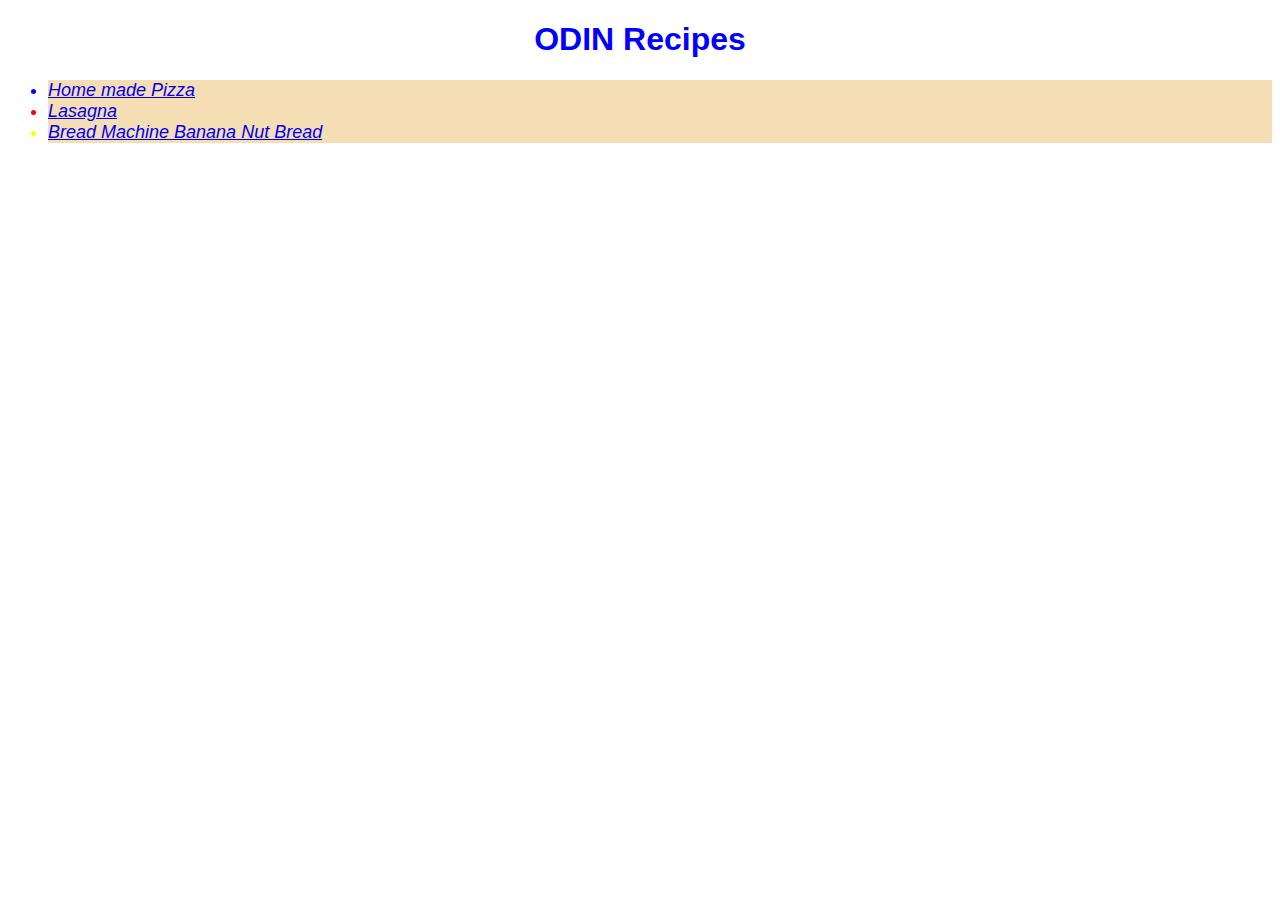
<file: index.html>
<!DOCTYPE html>
<html lang="en">

<head>
    <meta charset="utf-8">
    <title>Odin Recipes</title>
    <link rel="stylesheet" href="style.css">

</head>

<body>

    <h1 class="cap"><strong>ODIN Recipes</strong></h1>
    
    <ul> 
        <li id="one"><a href="./recipes/pizza.html" target="_blank" rel="noopener noreferrer"><em>Home made Pizza</em></a></li>
        <li id="two"><a href="./recipes/lasagna.html" target="_blank" rel="noopener noreferrer"><em>Lasagna</em></a></li>
        <li id="three"><a href="./recipes/bread.html" target="_blank" rel="noopener noreferrer"><em>Bread Machine Banana Nut Bread</em></a></li>
    </ul>
</body>



</html>
</file>
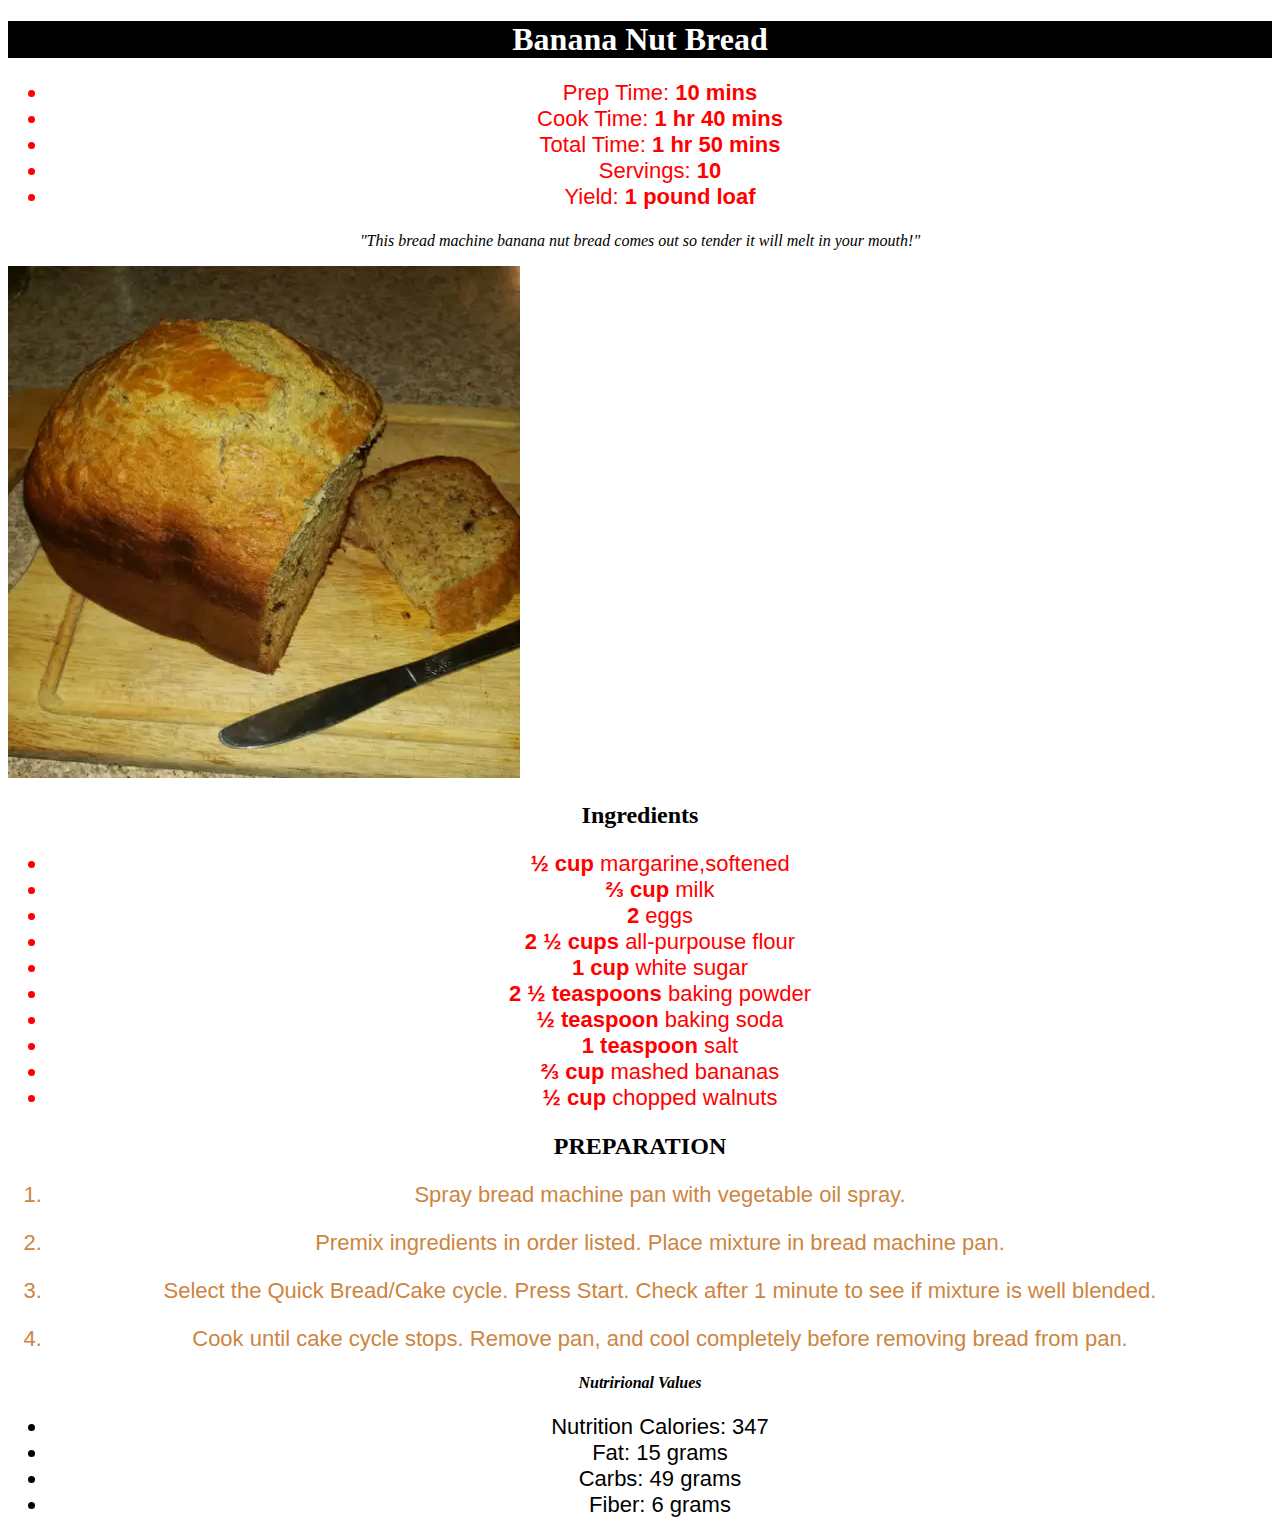
<file: recipes/bread.html>
<!DOCTYPE html>
<html lang="en">
    <head>
        <meta charset="utf-8">
        <title>Bread Machine Banana Nut Bread</title>
        <link rel="stylesheet" href="../style.css">
    </head>

    <body>
        <h1 id="head">Banana Nut Bread</h1>

        <ul class="lista">
            <li>Prep Time: <strong> 10 mins </strong></li>
            <li>Cook Time: <strong>1 hr 40 mins</strong></li>
            <li>Total Time: <strong>1 hr 50 mins</strong></li>
            <li>Servings: <strong>10</strong></li>
            <li>Yield: <strong>1 pound loaf</strong></li>
        </ul>

        

        <p class="ing"><em>"This bread machine banana nut bread comes out so tender it will melt in your mouth!"</em></p>

        <img src="../img/bread.webp" alt="A picture with the Bread showing it s tenderness">

            <h2 class="ing">Ingredients</h2>

        <ul class="lista">
            <li><strong> ½ cup</strong> margarine,softened </li>
            <li><strong> ⅔ cup</strong> milk </li>
            <li><strong> 2 </strong> eggs </li>
            <li><strong> 2 ½ cups</strong> all-purpouse flour </li>
            <li><strong> 1 cup </strong> white sugar </li>
            <li><strong> 2 ½ teaspoons </strong> baking powder </li>
            <li><strong> ½ teaspoon </strong> baking soda </li>
            <li><strong> 1 teaspoon </strong> salt </li>
            <li><strong> ⅔ cup </strong> mashed bananas </li>
            <li><strong> ½ cup</strong> chopped walnuts</li>
        </ul>

            <h2 class="ing">PREPARATION</h2>

        <ol class="lista prp">
            <li><p>Spray bread machine pan with vegetable oil spray.</p></li>
            <li><p>Premix ingredients in order listed. Place mixture in bread machine pan. </p></li>
            <li><p>Select the Quick Bread/Cake cycle. Press Start. Check after 1 minute to see if mixture is well blended. </p></li>
            <li><p>Cook until cake cycle stops. Remove pan, and cool completely before removing bread from pan. </p></li>

        </ol>

        <h4 class="ing"><em>Nutrirional Values</em></h4>

        <ul class="lista nutr">
            <li><strong>Nutrition Calories: 347 </strong></li>
            <li><strong>Fat: 15 grams </strong></li>
            <li><strong>Carbs: 49 grams</strong></li>
            <li><strong>Fiber: 6 grams </strong></li>
        </ul>


    </body>
</html>
</file>
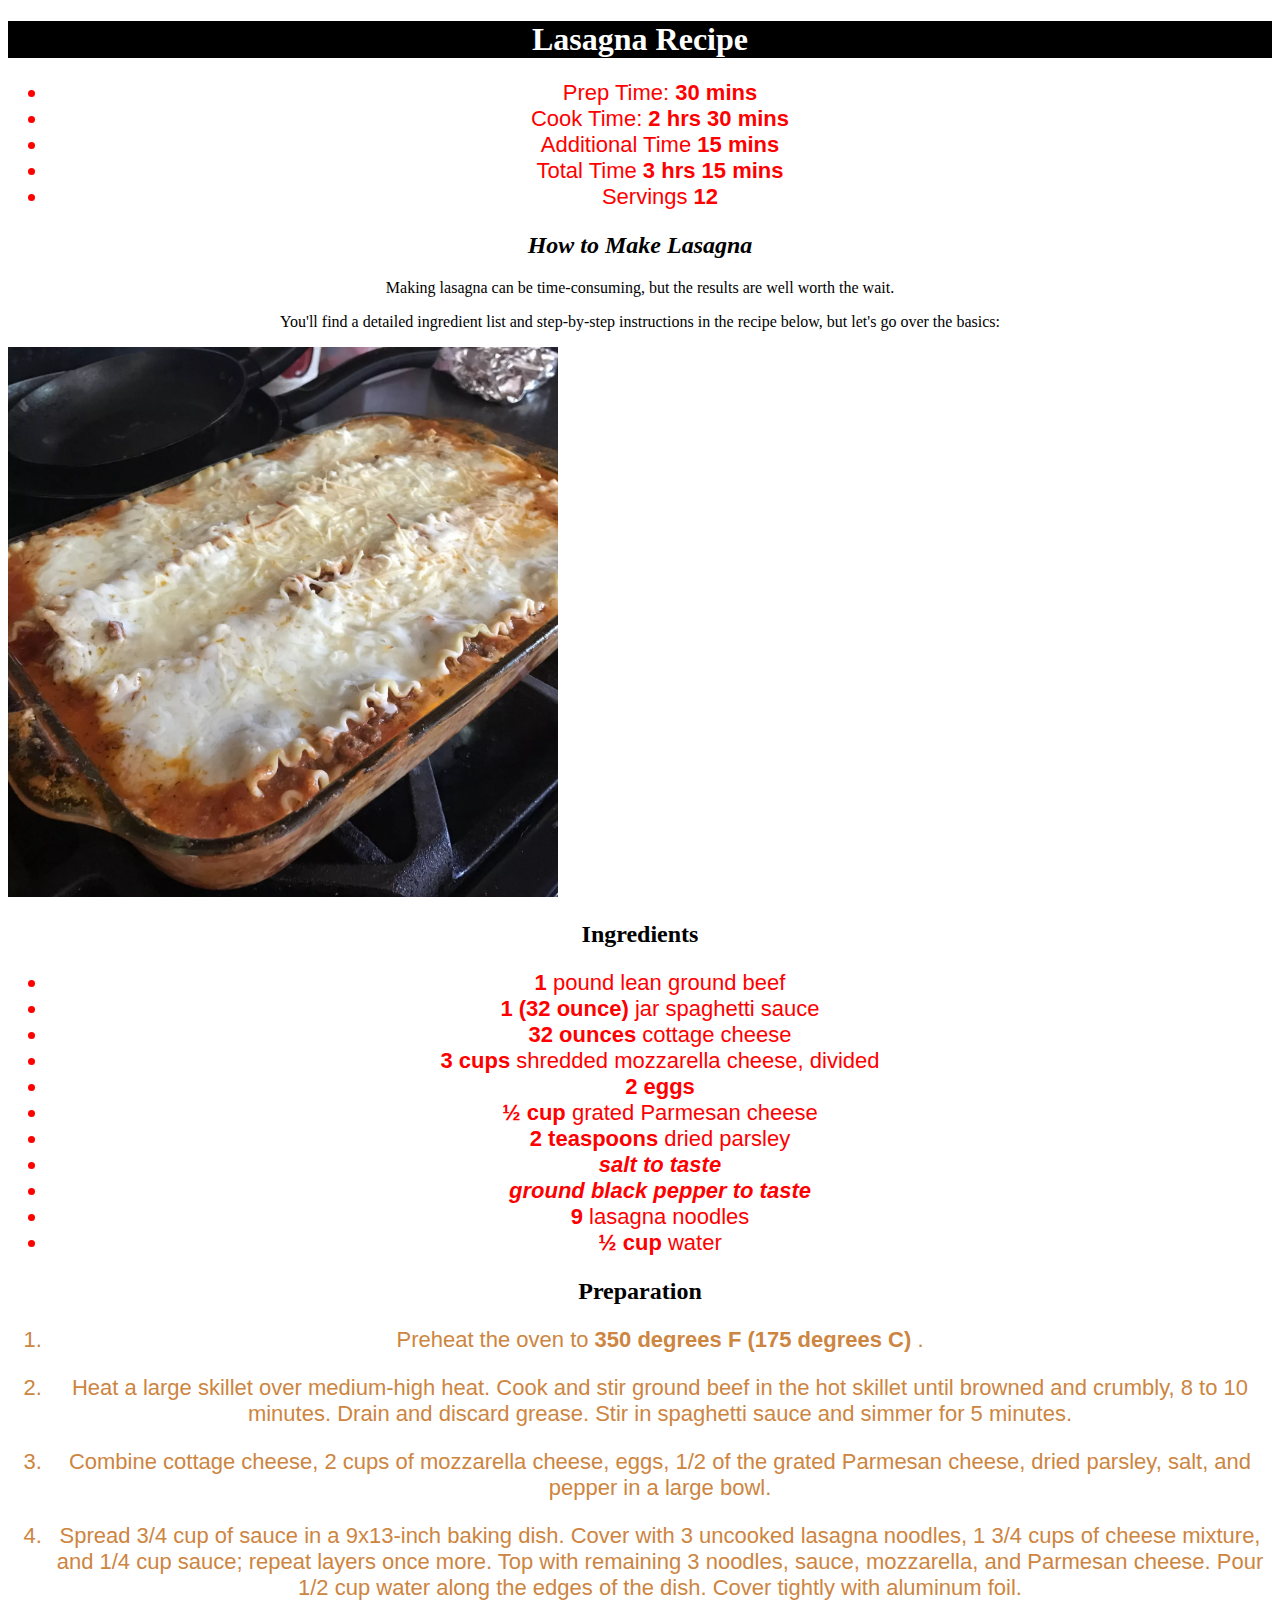
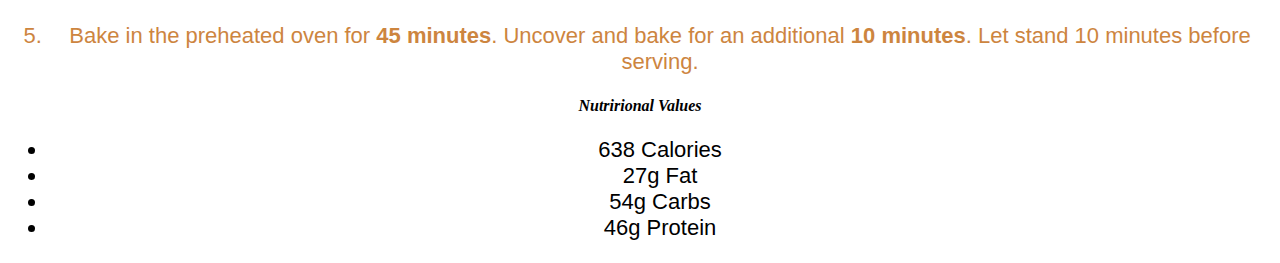
<file: recipes/lasagna.html>
<!DOCTYPE html>
<html lang="en">
    <head>
       
        <meta charset="utf-8">
        <title>Lasagna Recipe</title>
        <link rel="stylesheet" href="../style.css">

    </head>

    <body>

        <h1 id="head">Lasagna Recipe</h1>

        <ul class="lista">
            <li>Prep Time: <strong>30 mins</strong></li>
            <li>Cook Time: <strong>2 hrs 30 mins</strong></li>
            <li>Additional Time <strong>15 mins</strong></li>
            <li>Total Time <strong>3 hrs 15 mins</strong></li>
            <li>Servings  <strong>12</strong></li>
        </ul>

        
        
        <h2 class="ing"><Strong><em>How to Make Lasagna</em></Strong></h2>

        <p class="ing">Making lasagna can be time-consuming, but the results are well worth the wait.</p> <p class="ing">You'll find a detailed ingredient list and step-by-step instructions in the recipe below, but let's go over the basics: </p>

        <img src="../img/lasagna" style="width: 550px;height: auto;" alt="A picture of a beautifully made lasagna">

            <h2 class="ing"><strong>Ingredients</strong></h2>

        <ul class="lista">
            <li><strong>1</strong> pound lean ground beef</li>
            <li><strong>1 (32 ounce)</strong> jar spaghetti sauce</li>
            <li><strong>32 ounces</strong> cottage cheese</li>
            <li><strong>3 cups</strong> shredded mozzarella cheese, divided</li>
            <li><strong>2 eggs</strong></li>
            <li><strong>½ cup</strong> grated Parmesan cheese</li>
            <li><strong>2 teaspoons</strong> dried parsley</li>
            <li><strong><em>salt to taste</em></strong></li>
            <li><strong><em>ground black pepper to taste</em></strong></li>
            <li><strong>9</strong> lasagna noodles</li>
            <li><strong>½ cup</strong> water </li>
        </ul>

            <h2 class="ing"><strong>Preparation</strong></h2>

        <ol class="lista prp">
            <li> Preheat the oven to <strong> 350 degrees F (175 degrees C) </strong>.</li>
            <li><p>Heat a large skillet over medium-high heat. Cook and stir ground beef in the hot skillet until browned and crumbly, 8 to 10 minutes. Drain and discard grease. Stir in spaghetti sauce and simmer for 5 minutes.</p> </li>
            <li><p>Combine cottage cheese, 2 cups of mozzarella cheese, eggs, 1/2 of the grated Parmesan cheese, dried parsley, salt, and pepper in a large bowl. </p></li>
            <li><p>Spread 3/4 cup of sauce in a 9x13-inch baking dish. Cover with 3 uncooked lasagna noodles, 1 3/4 cups of cheese mixture, and 1/4 cup sauce; repeat layers once more. Top with remaining 3 noodles, sauce, mozzarella, and Parmesan cheese. Pour 1/2 cup water along the edges of the dish. Cover tightly with aluminum foil. </p></li>
            <li><p>Bake in the preheated oven for <strong>45 minutes</strong>. Uncover and bake for an additional <strong>10 minutes</strong>. Let stand 10 minutes before serving. </p></li>
        </ol>

            <h4 class="ing"><em>Nutrirional Values</em></h4>

        <ul class="lista nutr">
            <li><strong>638 Calories</strong></li>
            <li><strong>27g Fat</strong></li>
            <li><strong>54g Carbs</strong></li>
            <li><strong>46g Protein</strong></li>
        </ul>


    </body>
</html>
</file>
<file: style.css>
.cap {
    color: blue;
    text-align: center;
    font-family: 'Franklin Gothic Medium', 'Arial Narrow', Arial, sans-serif;
}

#one,
#two,
#three {
    font-size: large;
    font-family: 'Segoe UI', Tahoma, Geneva, Verdana, sans-serif;
    background-color: wheat;
}

#one{
    color: blue;
}

#two{
    color: red;
}

#three{
    color: yellow;
}

#head{
    text-align: center;
    background-color: black;
    color: white;
}

.lista{
    color: red;
    font-family: 'Franklin Gothic Medium', 'Arial Narrow', Arial, sans-serif;
    font-size: 22px;
    text-align: center;

}


.ing{
    text-align: center;
}

.opt{
    color: blue;
}

.prp{
    color:peru;
}

.nutr{
    color: black;
    font-weight: 300;
}
</file>
